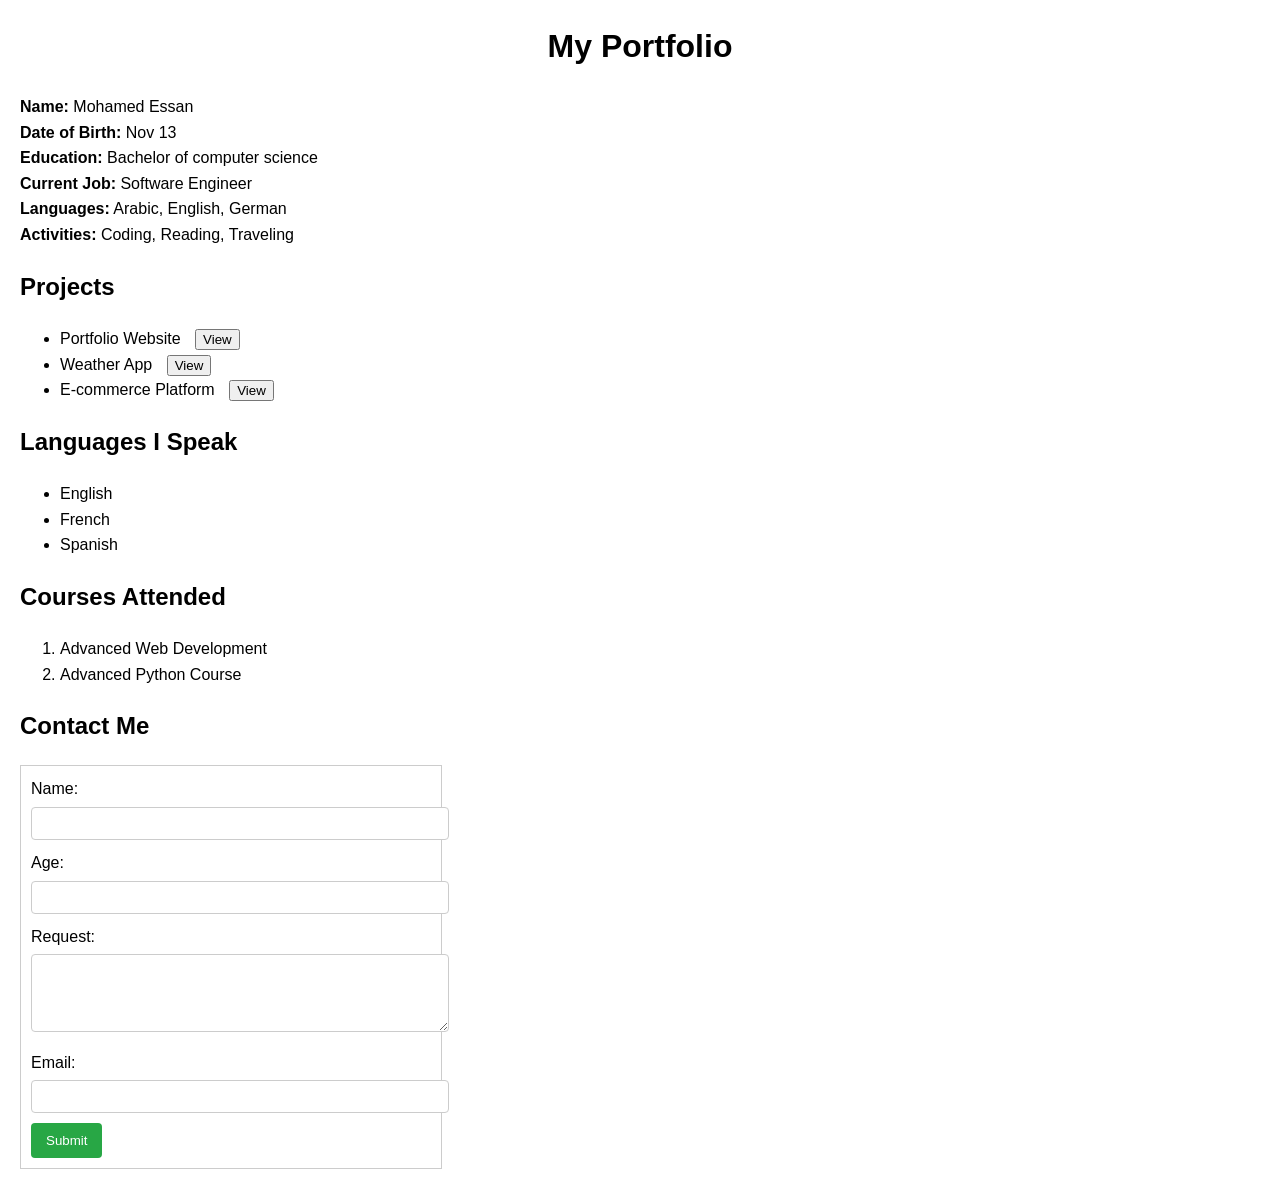
<file: Create an Online Portfolio/index.html>
<!DOCTYPE html>
<html lang="en">

<head>
    <meta charset="UTF-8">
    <title>My Portfolio</title>
 <style>
        body {
            font-family: Arial, sans-serif;
            line-height: 1.6;
            margin: 20px;
        }

        h1 {
            text-align: center;
        }

        .projects {
            margin: 20px 0;
        }

        .project-button {
            margin-left: 10px;
        }

        ul,
        ol {
            margin: 10px 0;
        }

        form {
            margin-top: 20px;
            padding: 10px;
            border: 1px solid #ccc;
            max-width: 400px;
        }

        form label {
            display: block;
            margin-bottom: 5px;
        }

        form input,
        form textarea {
            width: 100%;
            padding: 8px;
            margin-bottom: 10px;
            border: 1px solid #ccc;
            border-radius: 4px;
        }

        form button {
            padding: 10px 15px;
            background-color: #28a745;
            color: white;
            border: none;
            border-radius: 4px;
            cursor: pointer;
        }

        form button:hover {
            background-color: #218838;
        }
    </style>
</head>

<body>

    <h1>My Portfolio</h1>

    <p>
        <strong>Name:</strong> Mohamed Essan<br>
        <strong>Date of Birth:</strong> Nov 13<br>
        <strong>Education:</strong> Bachelor of computer science<br>
        <strong>Current Job:</strong> Software Engineer<br>
        <strong>Languages:</strong> Arabic, English,  German<br>
        <strong>Activities:</strong> Coding, Reading, Traveling
    </p>

    <div class="projects">
        <h2>Projects</h2>
        <ul>
            <li>
                Portfolio Website
                <button class="project-button" onclick="window.open('https://example.com/portfolio')">View</button>
            </li>
            <li>
                Weather App
                <button class="project-button" onclick="window.open('https://example.com/weather')">View</button>
            </li>
            <li>
                E-commerce Platform
                <button class="project-button" onclick="window.open('https://example.com/ecommerce')">View</button>
            </li>
        </ul>
    </div>

    <div class="languages-courses">
        <h2>Languages I Speak</h2>
        <ul>
            <li>English</li>
            <li>French</li>
            <li>Spanish</li>
        </ul>

        <h2>Courses Attended</h2>
        <ol>
            <li>Advanced Web Development</li>
            <li>Advanced Python Course</li>
        </ol>
    </div>

    <div class="contact-form">
        <h2>Contact Me</h2>
        <form>
            <label for="name">Name:</label>
            <input type="text" id="name" name="name" required>

            <label for="age">Age:</label>
            <input type="number" id="age" name="age" required>

            <label for="request">Request:</label>
            <textarea id="request" name="request" rows="4" required></textarea>

            <label for="email">Email:</label>
            <input type="email" id="email" name="email" required>

            <button type="submit">Submit</button>
        </form>
    </div>

</body>

</html>
</file>
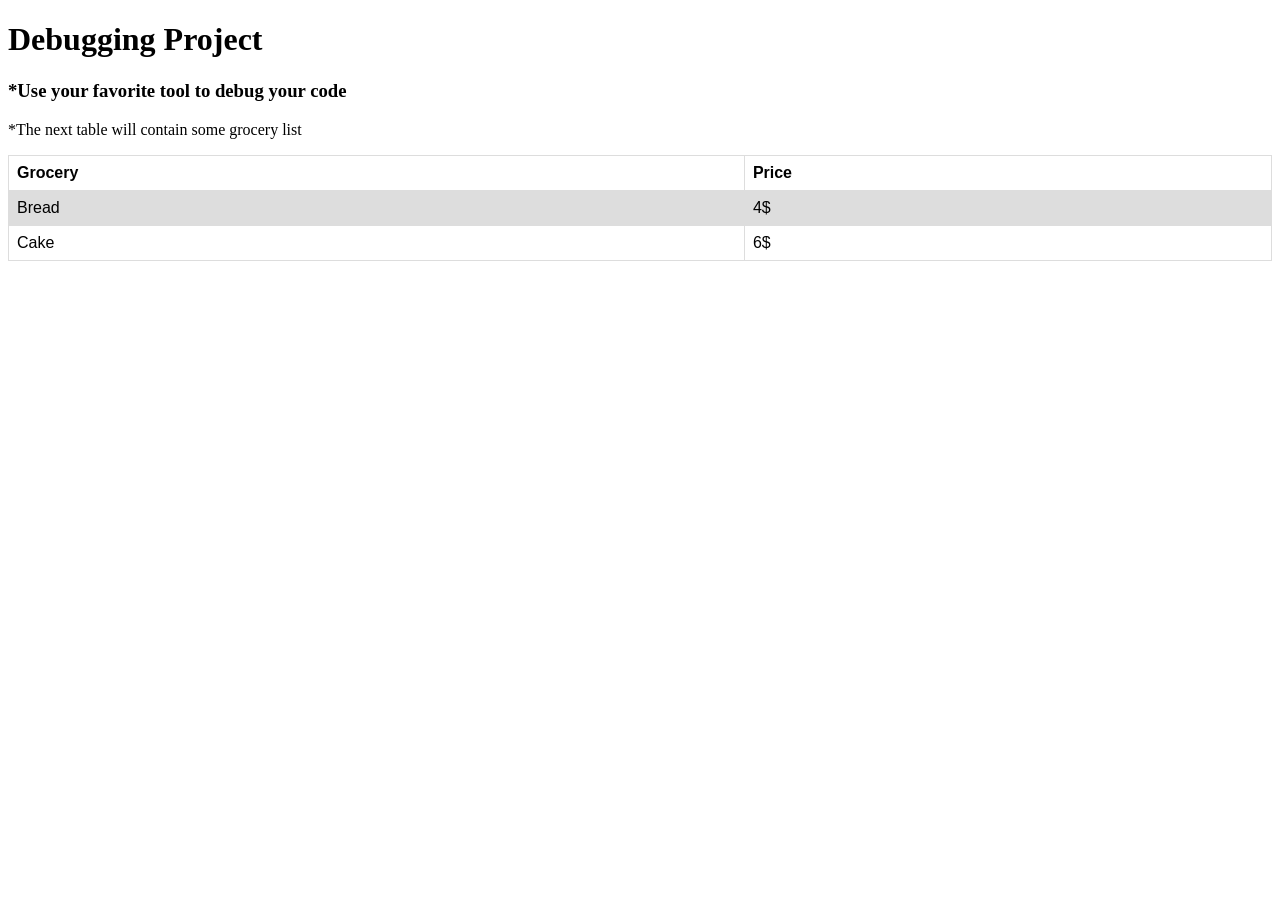
<file: Debug Your Website/index.html>
<!DOCTYPE html>
<html>
    <head>
        <title>Debugging Website</title>
        <link rel="stylesheet" href="style.css">
    </head>
   <body>
      <h1>
      Debugging Project</h1>
      <h3>*Use your favorite tool to debug your code</h3>
      <p>*The next table will contain some grocery list
      </p>
      <table>
      <tr>
         <th>Grocery</th>
         <th>Price</th>
      </tr>
      <tr>
         <td>Bread</td>
         <td>4$</td>
      </tr>
      <tr>
         <td>Cake</td>
         <td>6$</td>
      </tr>
    </table>
   </body>
</html>
</file>
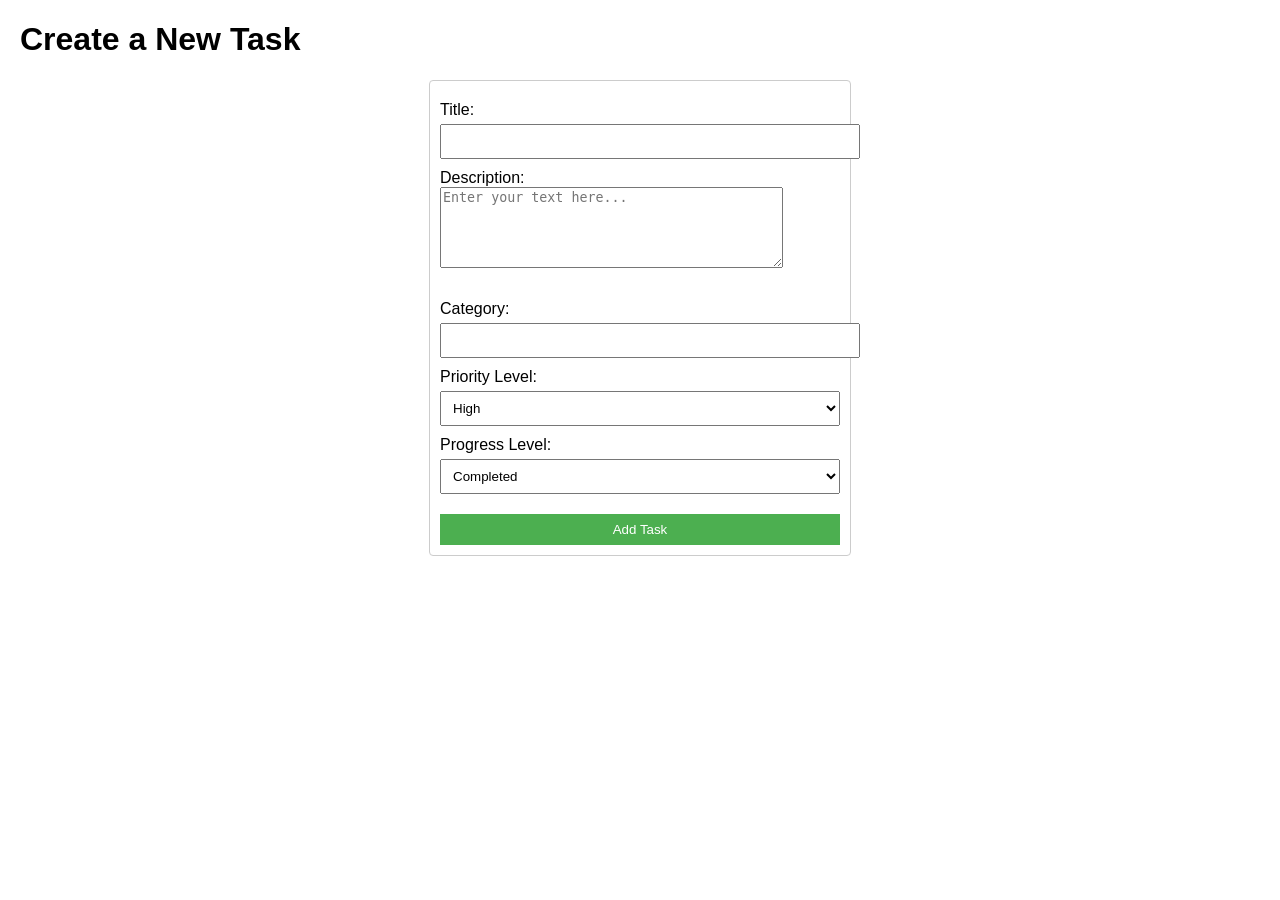
<file: Add Styles to the Task Manager Pages/form.html>
<!DOCTYPE html>
<html lang="en">

<head>
    <meta charset="UTF-8">
    <title>Task Form</title>
    <style>
        body {
            font-family: Arial, sans-serif;
            margin: 20px;
        }

        form {
            max-width: 400px;
            margin: auto;
            padding: 10px;
            border: 1px solid #ccc;
            border-radius: 4px;
        }

        label {
            display: block;
            margin-top: 10px;
        }

        input,
        select,
        button {
            width: 100%;
            padding: 8px;
            margin-top: 5px;
        }

        button {
            margin-top: 20px;
            background-color: #4CAF50;
            color: white;
            border: none;
            cursor: pointer;
        }

        button:hover {
            background-color: #45a049;
        }
    </style>
</head>

<body>

    <h1>Create a New Task</h1>
    <form action="tasks.html" method="POST">
        <label for="title">Title:</label>
        <input type="text" id="title" name="title" required>

        <label for="description">Description:</label>
        <textarea id="description" name="description" rows="5" cols="40" placeholder="Enter your text here..."></textarea>
        <br><br>
        <label for="category">Category:</label>
        <input type="text" id="category" name="category" required>

        <label for="priority">Priority Level:</label>
        <select id="priority" name="priority" required>
            <option value="High">High</option>
            <option value="Medium">Medium</option>
            <option value="Low">Low</option>
        </select>

        <label for="progress">Progress Level:</label>
        <select id="progress" name="progress" required>
            <option value="Completed">Completed</option>
            <option value="Pending">Pending</option>
        </select>

        <button type="submit">Add Task</button>
    </form>

</body>

</html>
</file>
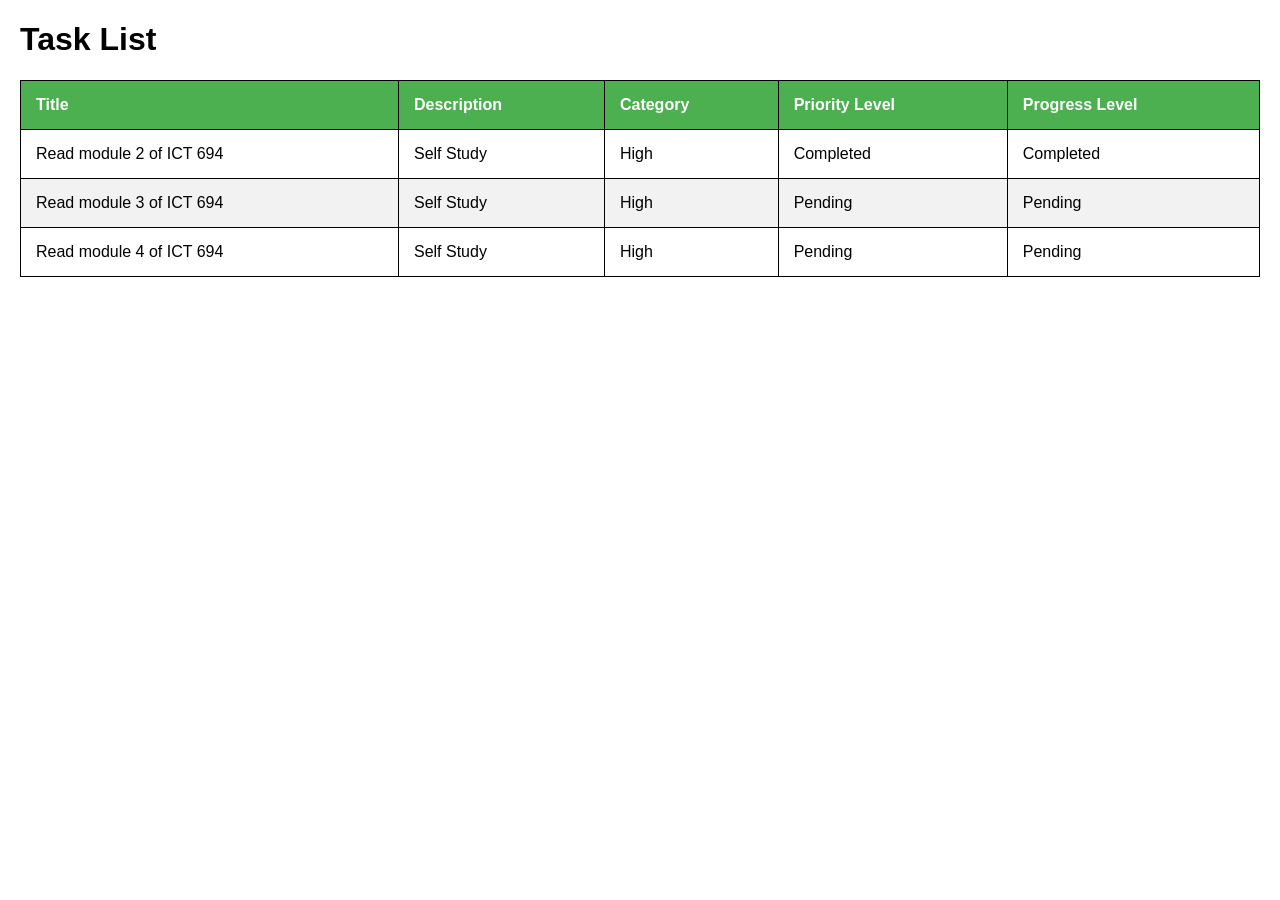
<file: Add Styles to the Task Manager Pages/tasks.html>
<!DOCTYPE html>
<html lang="en">

<head>
    <meta charset="UTF-8">
    <meta name="viewport" content="width=device-width, initial-scale=1.0">
    <title>Tasks</title>
    <style>
        body {
            font-family: Arial, sans-serif;
            margin: 20px;
        }

        table {
            width: 100%;
            border-collapse: collapse;
        }

        table,
        th,
        td {
            border: 1px solid black;
        }

        th,
        td {
            padding: 15px;
            text-align: left;
        }

        th {
            background-color: #4CAF50;
            color: white;
        }
        
        tr:nth-child(even) {
            background-color: #f2f2f2;
        }
    </style>
</head>

<body>

    <h1>Task List</h1>
    <table>
        <thead>
            <tr>
                <th>Title</th>
                <th>Description</th>
                <th>Category</th>
                <th>Priority Level</th>
                <th>Progress Level</th>
            </tr>
        </thead>
        <tbody>
            <tr>
                <td>Read module 2 of ICT 694</td>
                <td>Self Study</td>
                <td>High</td>
                <td>Completed</td>
                <td>Completed</td>
            </tr>
            <tr>
                <td>Read module 3 of ICT 694</td>
                <td>Self Study</td>
                <td>High</td>
                <td>Pending</td>
                <td>Pending</td>
            </tr>
            <tr>
                <td>Read module 4 of ICT 694</td>
                <td>Self Study</td>
                <td>High</td>
                <td>Pending</td>
                <td>Pending</td>
            </tr>
        </tbody>
    </table>

</body>

</html>
</file>
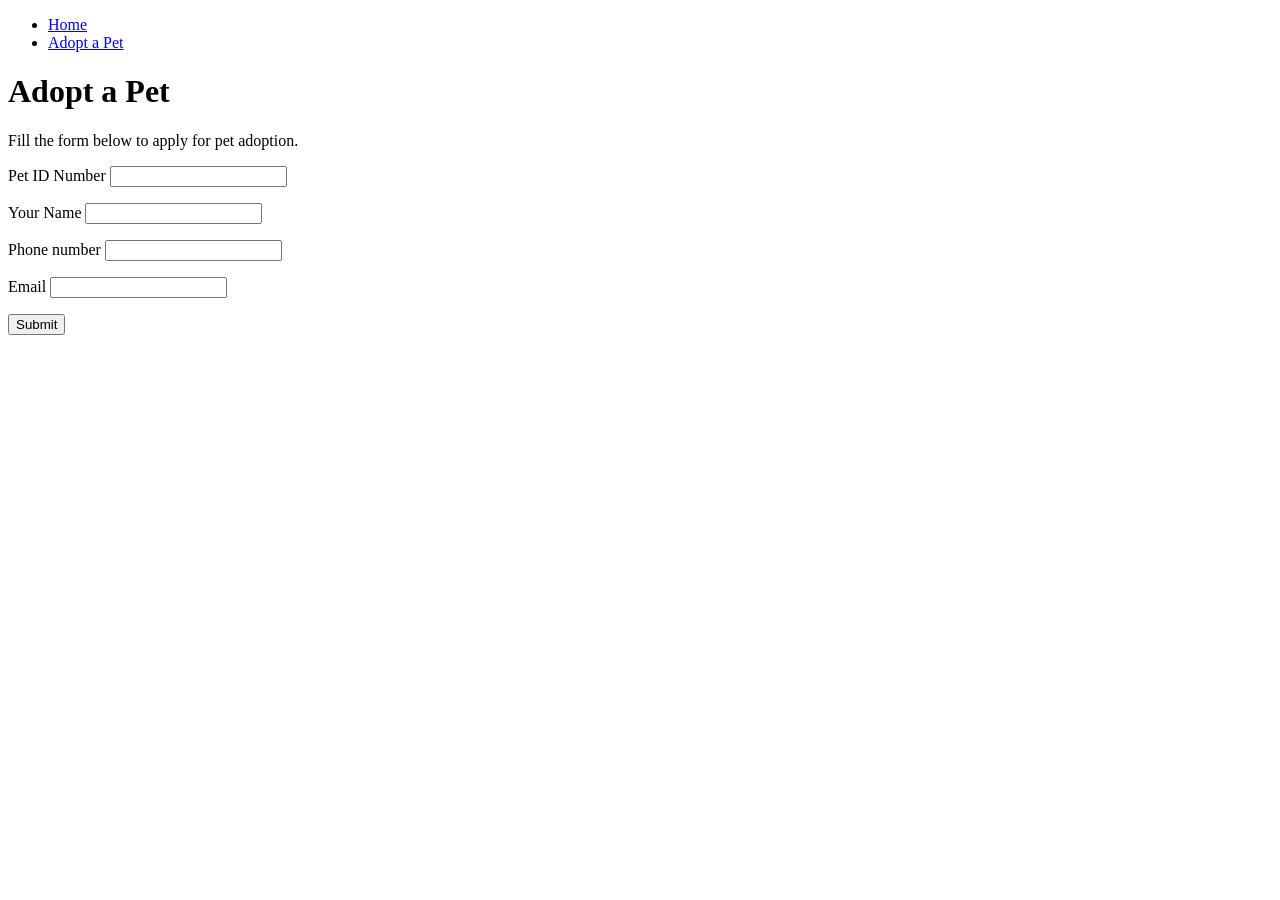
<file: Create a Pet Adoption Website/adopt.html>
<!DOCTYPE html>
<html>

<head>
    <title>Robogarden Pet Shelter</title>
</head>

<body>
    <ul>
        <li><a href="index.html">Home</a></li>
        <li><a href="adopt.html">Adopt a Pet</a></li>
    </ul>

    <h1>Adopt a Pet</h1>
    <p>Fill the form below to apply for pet adoption.</p>

    <form>
        <p>
            <label>Pet ID Number</label>
            <input type="text">
        </p>

        <p>
            <label>Your Name</label>
            <input type="text">
        </p>

        <p>
            <label>Phone number</label>
            <input type="tel">
        </p>

        <p>
            <label>Email</label>
            <input type="email">
        </p>

        <button type="submit">Submit</button>
    </form>
</body>

</html>
</file>
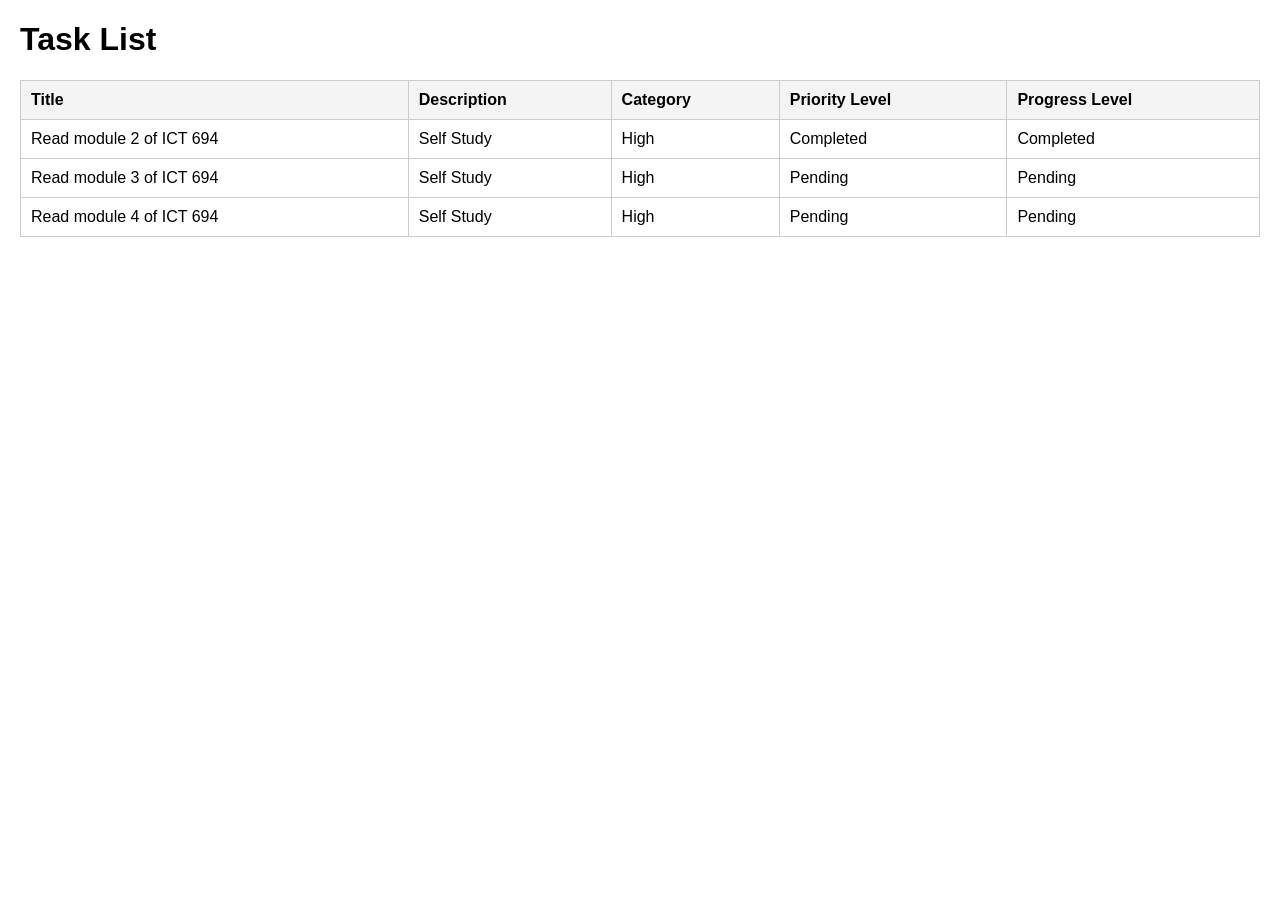
<file: Create Task Manager Pages/tasks.html>
<!DOCTYPE html>
<html lang="en">

<head>
    <meta charset="UTF-8">
    <meta name="viewport" content="width=device-width, initial-scale=1.0">
    <title>Tasks</title>
    <style>
        body {
            font-family: Arial, sans-serif;
            margin: 20px;
        }

        table {
            width: 100%;
            border-collapse: collapse;
            margin-top: 20px;
        }

        th,
        td {
            border: 1px solid #ccc;
            padding: 10px;
            text-align: left;
        }

        th {
            background-color: #f4f4f4;
        }
    </style>
</head>

<body>

    <h1>Task List</h1>
    <table>
        <thead>
            <tr>
                <th>Title</th>
                <th>Description</th>
                <th>Category</th>
                <th>Priority Level</th>
                <th>Progress Level</th>
            </tr>
        </thead>
        <tbody>
            <tr>
                <td>Read module 2 of ICT 694</td>
                <td>Self Study</td>
                <td>High</td>
                <td>Completed</td>
                <td>Completed</td>
            </tr>
            <tr>
                <td>Read module 3 of ICT 694</td>
                <td>Self Study</td>
                <td>High</td>
                <td>Pending</td>
                <td>Pending</td>
            </tr>
            <tr>
                <td>Read module 4 of ICT 694</td>
                <td>Self Study</td>
                <td>High</td>
                <td>Pending</td>
                <td>Pending</td>
            </tr>
        </tbody>
    </table>

</body>

</html>
</file>
<file: Debug Your Website/style.css>
table {
    font-family: arial, sans-serif;
    border-collapse: collapse;
    width: 100%
  }
  
  td, th {
    border: 1px solid #dddddd;
    text-align: left;
    padding: 8px;
  }
  
  tr:nth-child(even) {
    background-color: #dddddd;
  }
</file>
